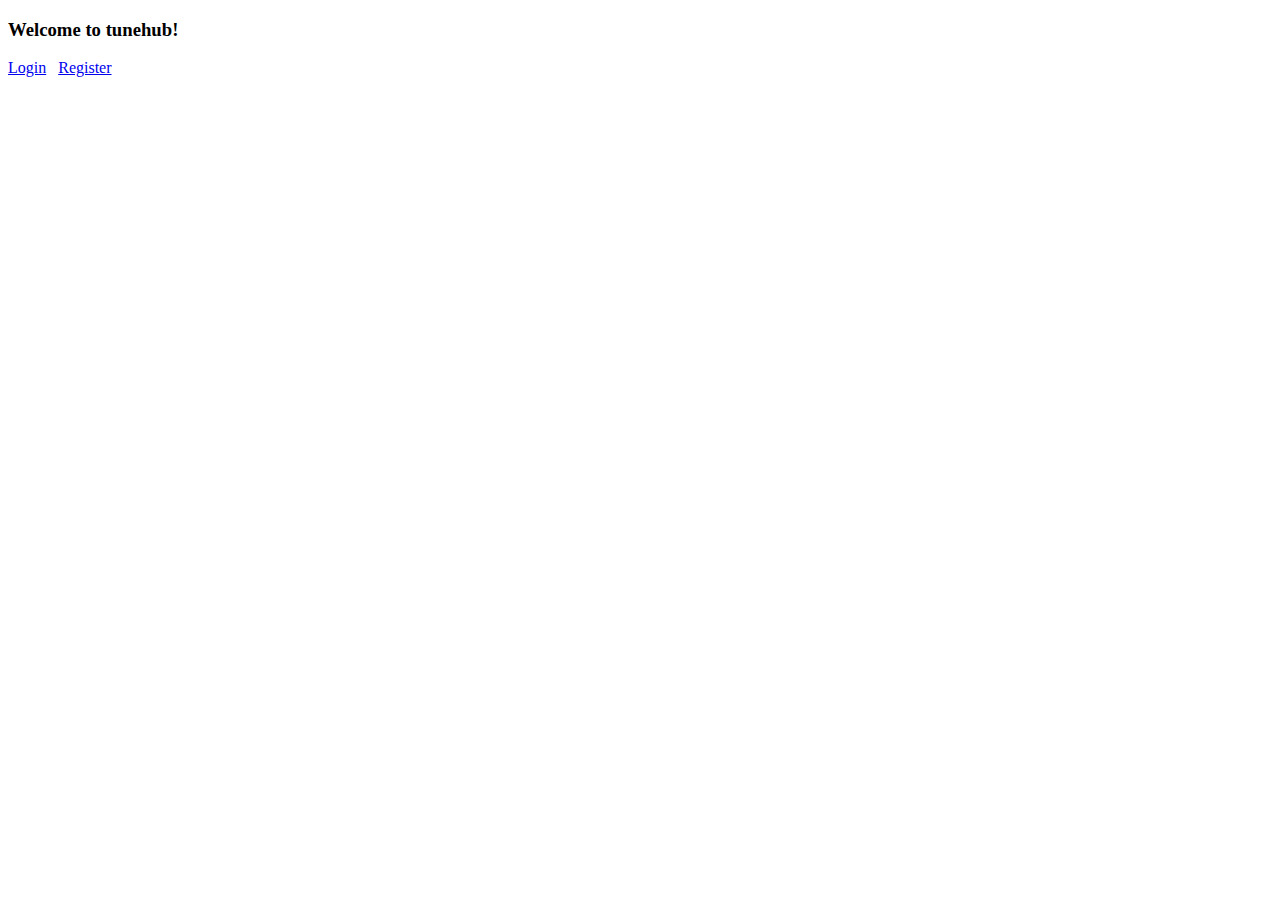
<file: src/main/resources/templates/index.html>
<!DOCTYPE html>
<html>
<head>
<meta charset="UTF-8">
<title>TuneHub - Your Ultimate Music Experience</title>
<link rel="stylesheet" th:href="@{/css/style.css}">


</head>
<body>

<h3>Welcome to tunehub!</h3>
<a href="/login">Login</a> &nbsp;
<a href="/register">Register</a>
</body>
</html>
</file>
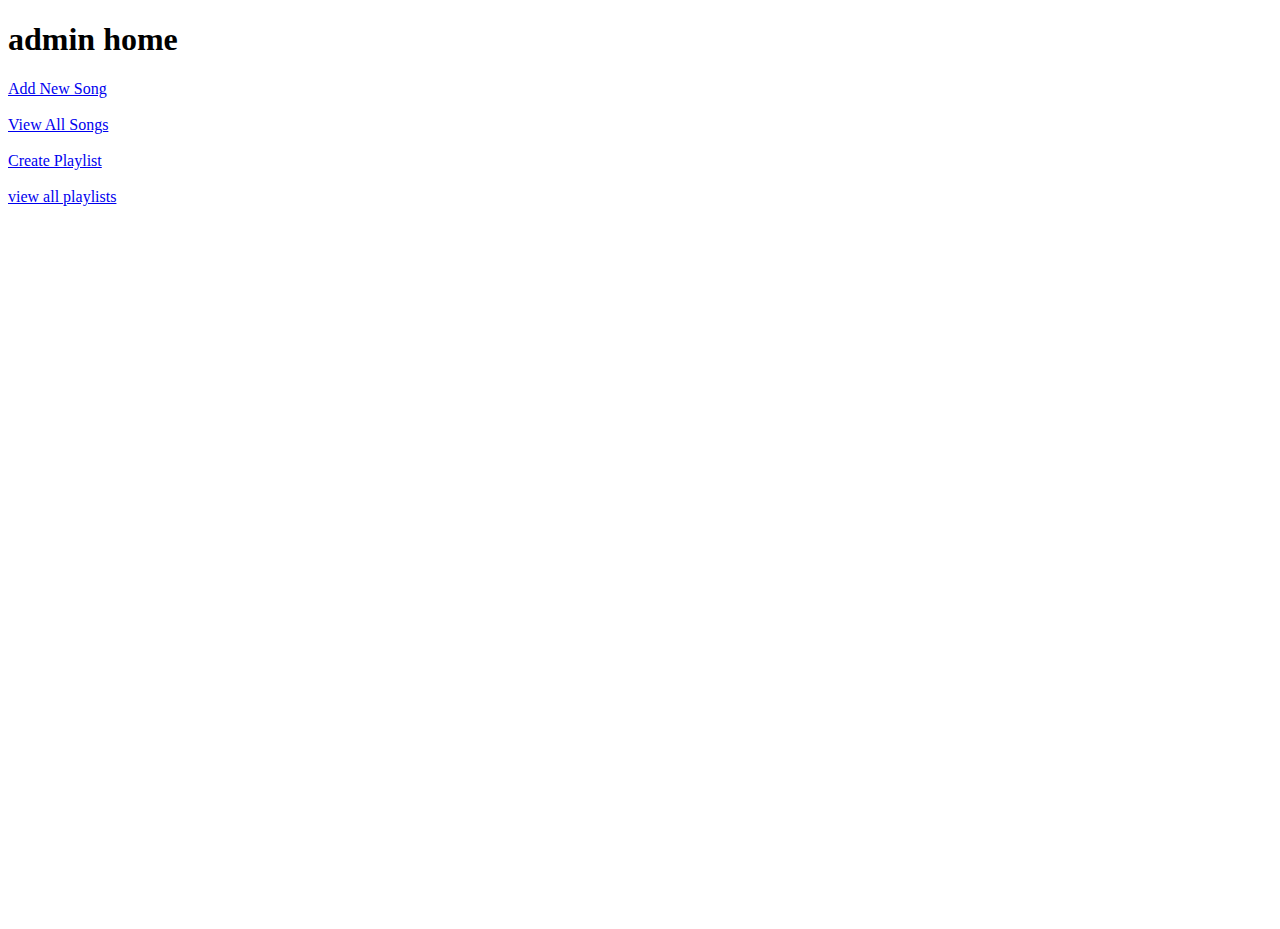
<file: src/main/resources/templates/adminhome.html>
<!DOCTYPE html>
<html>
<head>
<meta charset="ISO-8859-1">
<title>Admin home</title>
<style>
  body {
 background-image: url("https://t4.ftcdn.net/jpg/01/05/72/61/360_F_105726195_r0MpL0Noxp2NeMh3RsRwCskbeL7ensjV.jpg");
  background-position: center; /* Center the image */
  background-repeat: no-repeat; /* Do not repeat the image */
  background-size: cover;
  height: 100vh;
  }
</style>
</head>
<body>
<h1>admin home</h1>
<a href="newSong">Add New Song</a><br><br>
<a href="viewsongs">View All Songs</a><br><br>
<a href="createPlaylist">Create Playlist</a><br><br>
<a href="viewPlaylist">view all playlists</a>

</body>
</html>
</file>
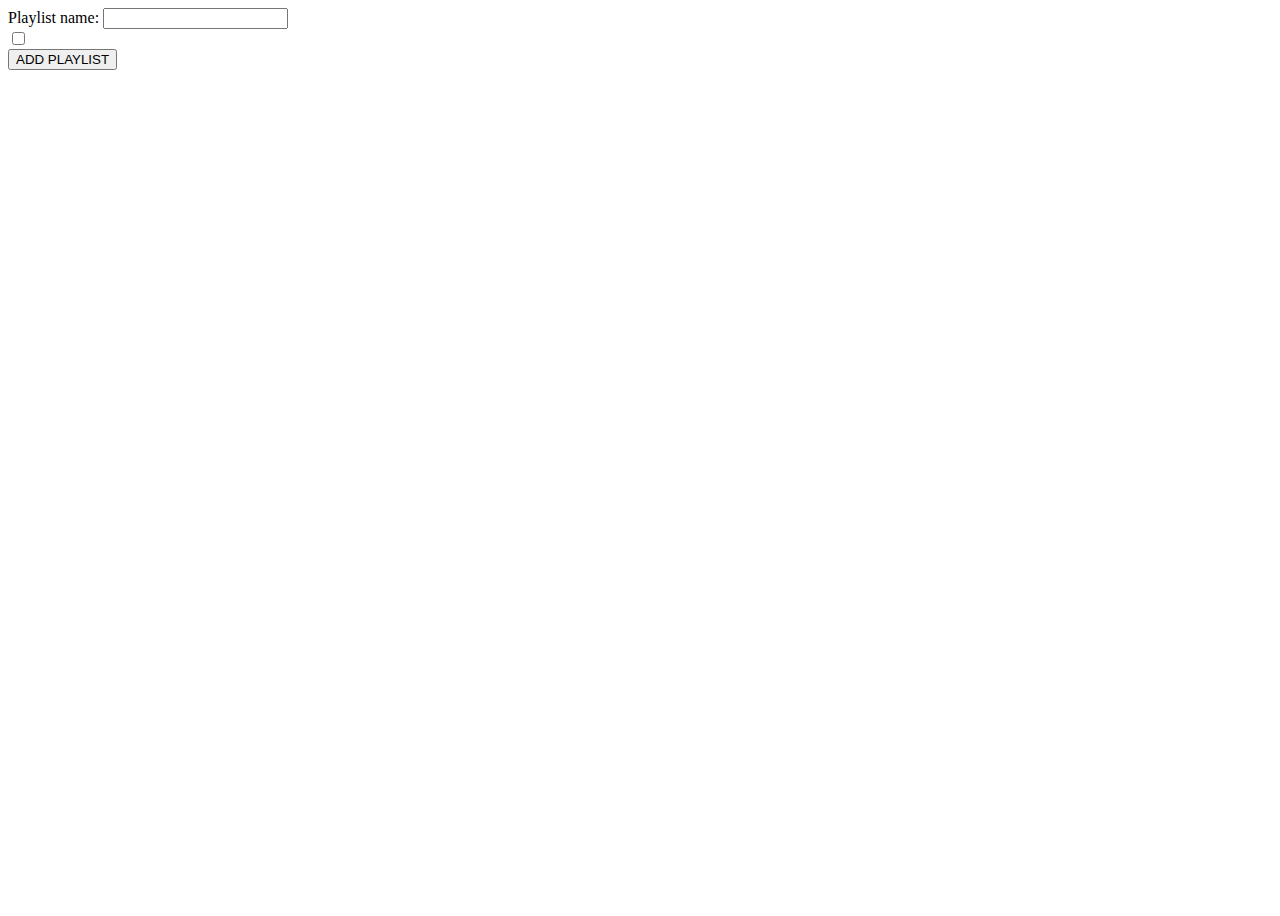
<file: src/main/resources/templates/createPlaylist.html>
<!DOCTYPE html>
<html>
<head>
<meta charset="ISO-8859-1">
<title>Create Playlist</title>
<style>body {
 background-image: url("https://c1.wallpaperflare.com/preview/542/741/125/music-instruments-guitar-band-studio-microphone.jpg");
  background-position: center; /* Center the image */
  background-repeat: no-repeat; /* Do not repeat the image */
  background-size: cover;
  height: 100vh;
  }</style>
</head>
<body>
<form action="addPlaylist" method="post">
<label>Playlist name:</label>
<input type="text" name="name"/>
<br>
<div th:each="song:${songs}">
<input type="checkbox" th:name="songs" th:value="${song.id}" />
<label th:text="${song.name}"></label>

</div>

<input type="submit" value="ADD PLAYLIST" />

</form>
</body>
</html>
</file>
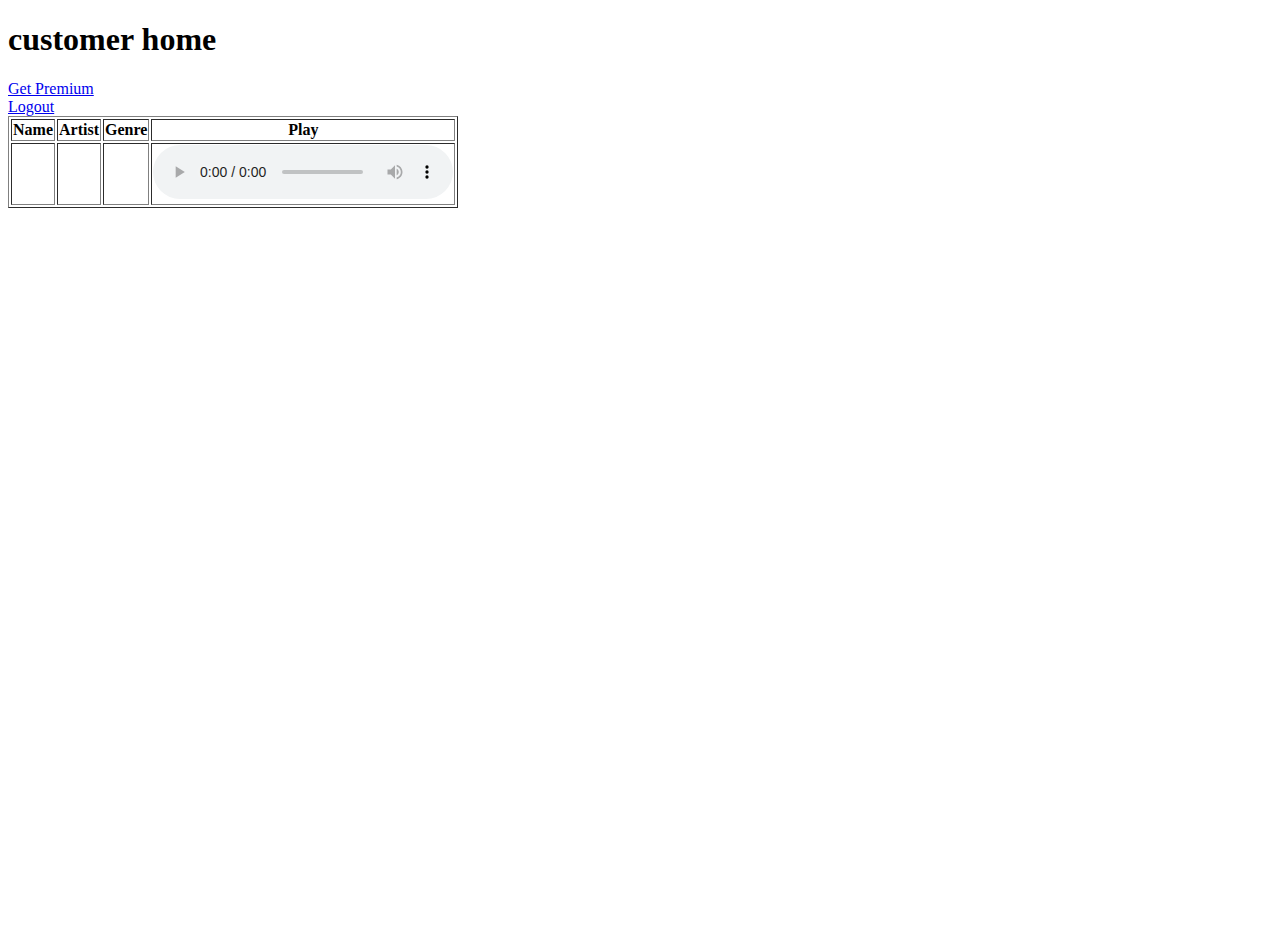
<file: src/main/resources/templates/customerhome.html>
<!DOCTYPE html>
<html>
<head>
<meta charset="ISO-8859-1">
<title>Insert title here</title>
<style>
  body {
 background-image: url("https://img.freepik.com/free-vector/people-celebrating-together-illustration-concept_23-2148409128.jpg");
  background-position: center; /* Center the image */
  background-repeat: no-repeat; /* Do not repeat the image */
  background-size: cover;
  height: 100vh;
  }
</style>
</head>
<body>
<h1>customer home</h1>
     <div th:unless="${isPremium}" class="non-premium">
      <a href="pay">Get Premium</a>
      <br>
      <a href="logout">Logout</a>
    </div>

   <div th:if="${isPremium}" class="premium">
    <table border>
<thead>
<tr>
<th>Name</th>
<th>Artist</th>
<th>Genre</th>
<th>Play</th>
</tr>
</thead>
<tbody>
<tr th:each="song:${songs}">
<td th:text="${song.name}" >  </td>
<td th:text="${song.artist}">  </td>
<td th:text="${song.genre}">  </td>
<td >
<audio controls><source th:src="${song.link}" type="audio/mpeg"></audio> 
 </td>
</tr>
</tbody>

</table>

  </div>
  
  
  
 </body>
 </html>
</file>
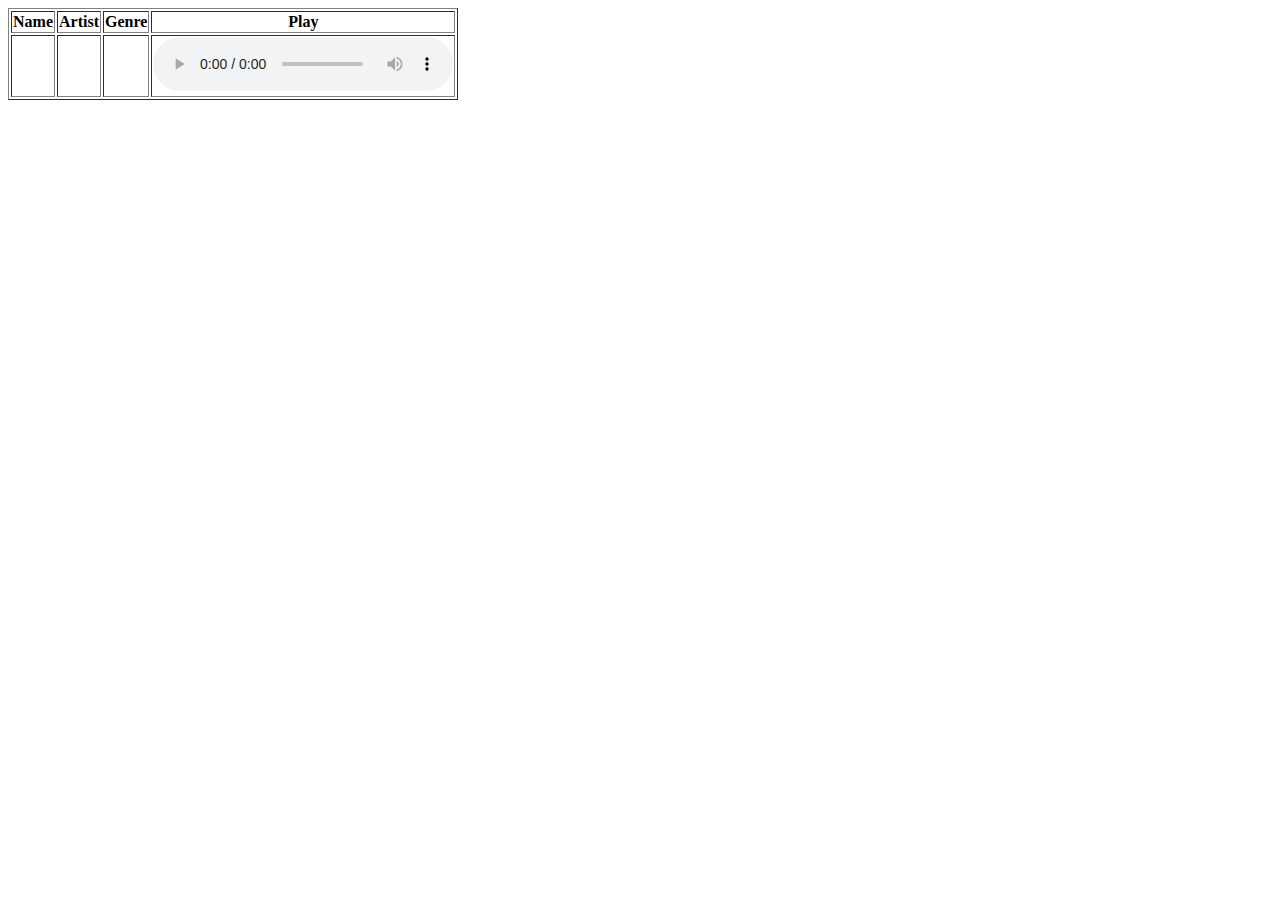
<file: src/main/resources/templates/displaysongs.html>
<!DOCTYPE html>
<html>
<head>
<meta charset="ISO-8859-1">
<title>Display Songs</title>
<style type="text/css">
iframe{

height:100px;
width:500px;
}
body {
 background-image: url("https://img.freepik.com/free-vector/hand-painted-watercolor-pastel-sky-background_23-2148902025.jpg");
  background-position: center; /* Center the image */
  background-repeat: no-repeat; /* Do not repeat the image */
  background-size: cover;
  height: 100vh;
  }
</style>
</head>
<body>
<table border>
<thead>
<tr>
<th>Name</th>
<th>Artist</th>
<th>Genre</th>
<th>Play</th>
</tr>
</thead>
<tbody>
<tr th:each="song:${songs}">
<td th:text="${song.name}" >  </td>
<td th:text="${song.artist}">  </td>
<td th:text="${song.genre}">  </td>
<td >
<audio controls><source th:src="${song.link}" type="audio/mpeg"></audio> 
 </td>
</tr>
</tbody>

</table>
</body>
</html>
</file>
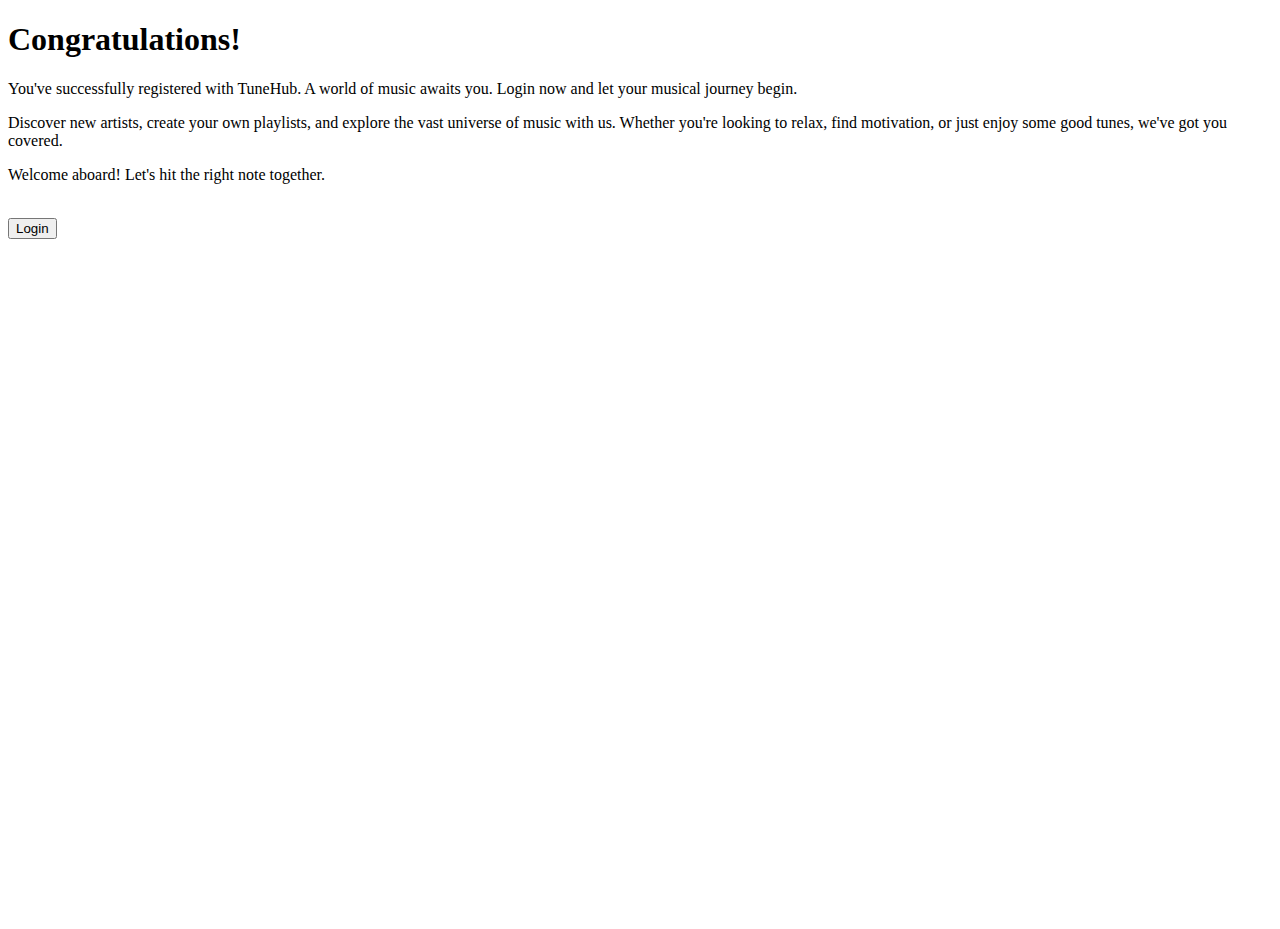
<file: src/main/resources/templates/home.html>
<!DOCTYPE html>
<html>
<head>
<meta charset="ISO-8859-1">
<title>Welcome to TuneHub</title>
<style>
  body {
 background-image: url("https://us.123rf.com/450wm/sunnygraph/sunnygraph1803/sunnygraph180300670/96898573-earphones-on-the-sheet-music.jpg?ver=6");
  background-position: center; /* Center the image */
  background-repeat: no-repeat; /* Do not repeat the image */
  background-size: cover;
  height: 100vh;
  }
</style>
</head>
<body>
<h1>Congratulations!</h1>
   <p>You've successfully registered with TuneHub. A world of music awaits you. Login now and let your musical journey begin.</p>
   <p>Discover new artists, create your own playlists, and explore the vast universe of music with us. Whether you're looking to relax, find motivation, or just enjoy some good tunes, we've got you covered.</p>
   <p>Welcome aboard! Let's hit the right note together.</p>
   <br>
    <a href="login"><button>Login</button></a>
</body>
</html>
</file>
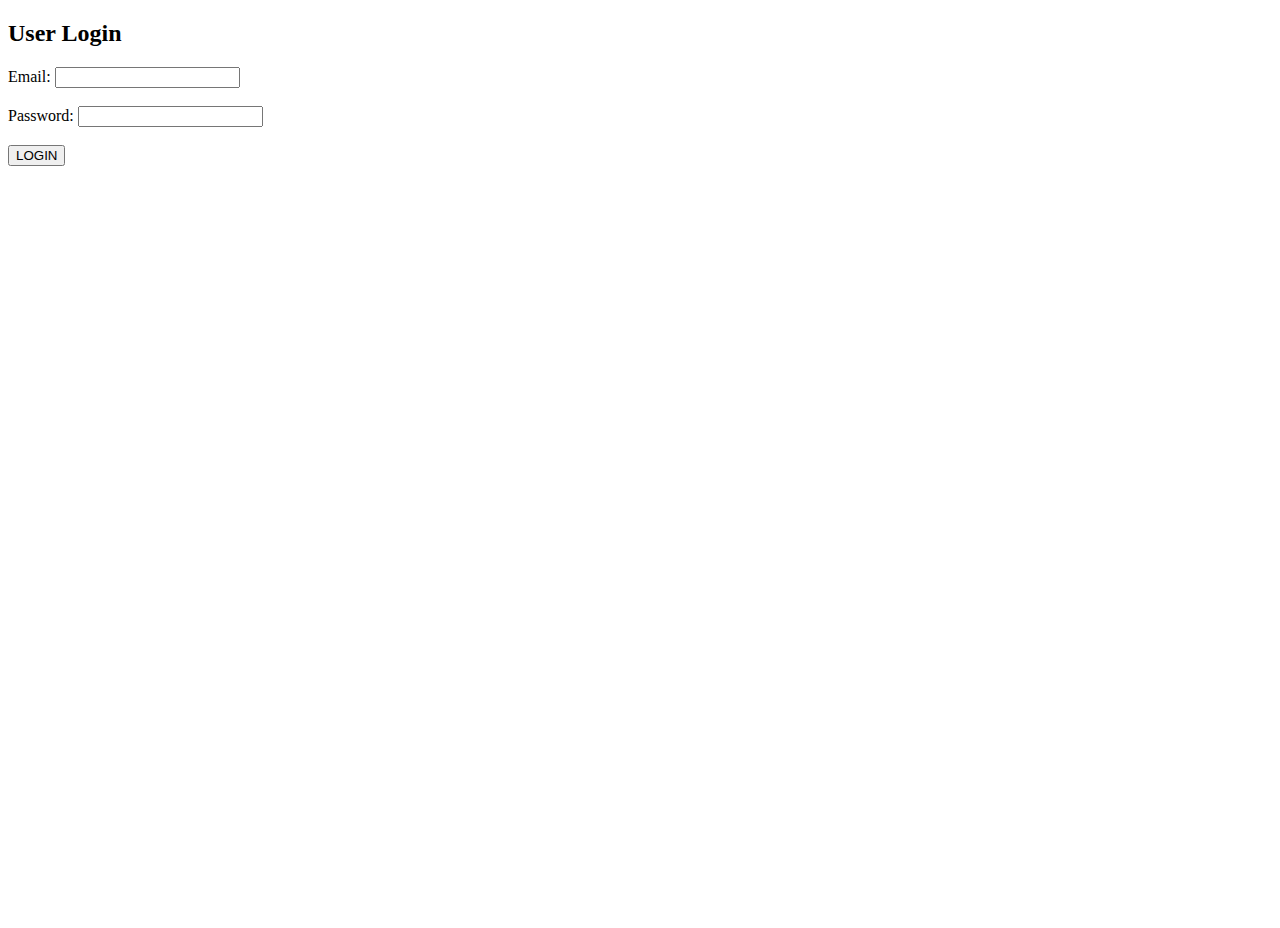
<file: src/main/resources/templates/login.html>
<!DOCTYPE html>
<html>
<head>
<meta charset="ISO-8859-1">
<title>Insert title here</title>
<style>
  body {
 background-image: url("https://media.istockphoto.com/id/1312418673/photo/security-cyber-login-computer-digital-internet-password-privacy-solution-technology-attack.jpg?b=1&s=612x612&w=0&k=20&c=Calqlj5Sc23Ed0FOtMv726Kb6IKyXYNqbuIRgbgqf6o=");
  background-position: center; /* Center the image */
  background-repeat: no-repeat; /* Do not repeat the image */
  background-size: cover;
  height: 100vh;
  }
</style>
</head>
<body>
<h2>User Login</h2>
<form action="validate" method="post">
<label>Email:</label>
<input type="email" name="email"/>
<br><br>
<label>Password:</label>
<input type="password" name="password"/>
<br><br>
<input type="submit" value="LOGIN">
</form>
</body>
</html>
</file>
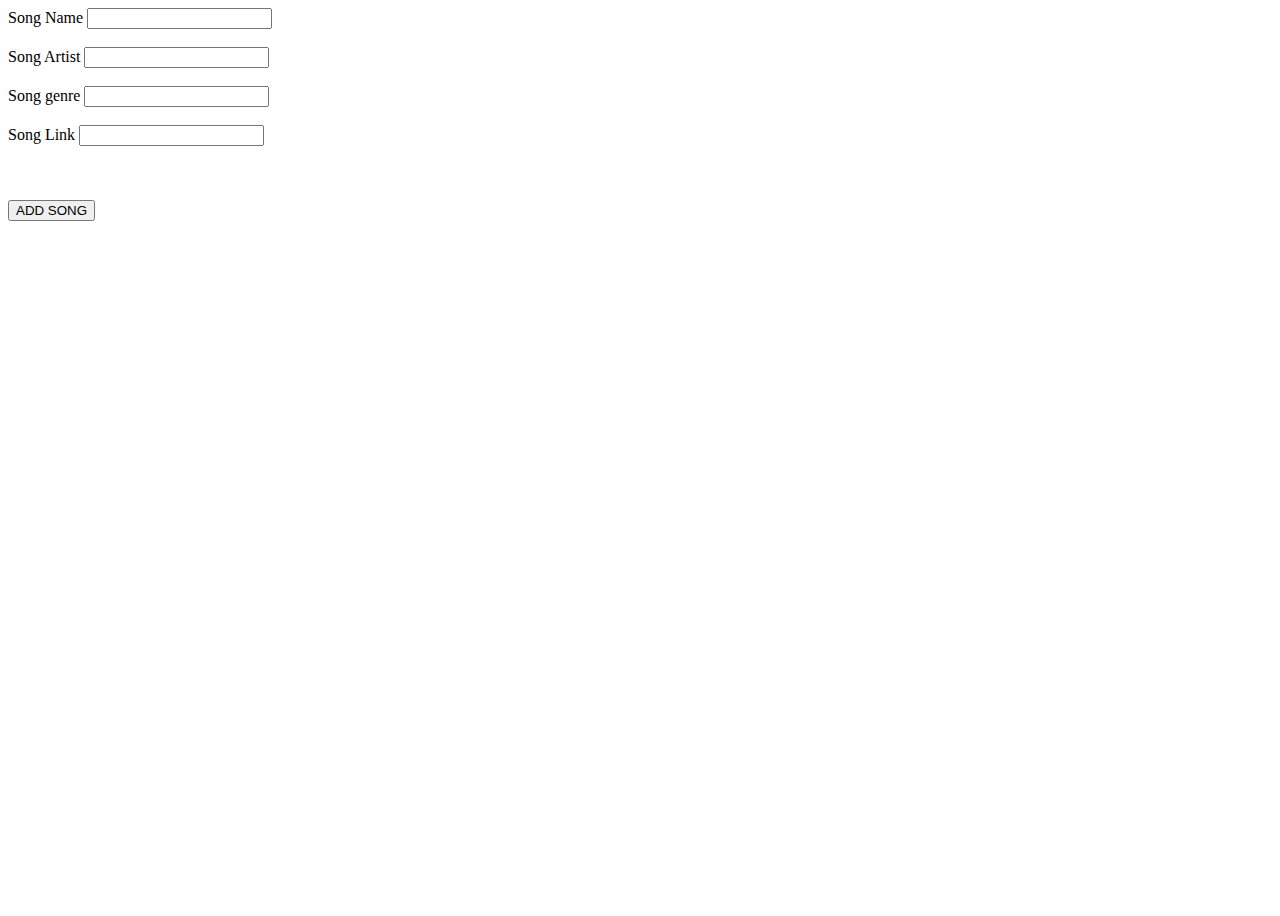
<file: src/main/resources/templates/newSong.html>
<!DOCTYPE html>
<html>
<head>
<meta charset="ISO-8859-1">
<title>Add new Song</title>
<style>
  body {
 background-image: url("https://c4.wallpaperflare.com/wallpaper/157/692/3/treble-clef-notes-sheet-paper-wallpaper-preview.jpg");
  background-position: center; /* Center the image */
  background-repeat: no-repeat; /* Do not repeat the image */
  background-size: cover;
  height: 100vh;
  }
</style>

</head>
<body>
<form action="/newSong" method="post">

<label>Song Name</label>
<input type="text" name="name"/><br><br>
<label>Song Artist</label>
<input type="text" name="artist"/><br><br>
<label>Song genre</label>
<input type="text" name="genre"/><br><br>
<label> Song Link</label>
<input type="text" name="link"/><br><br>
<br><br>

<input type="submit" value="ADD SONG"/>

</form>


</body>
</html>
</file>
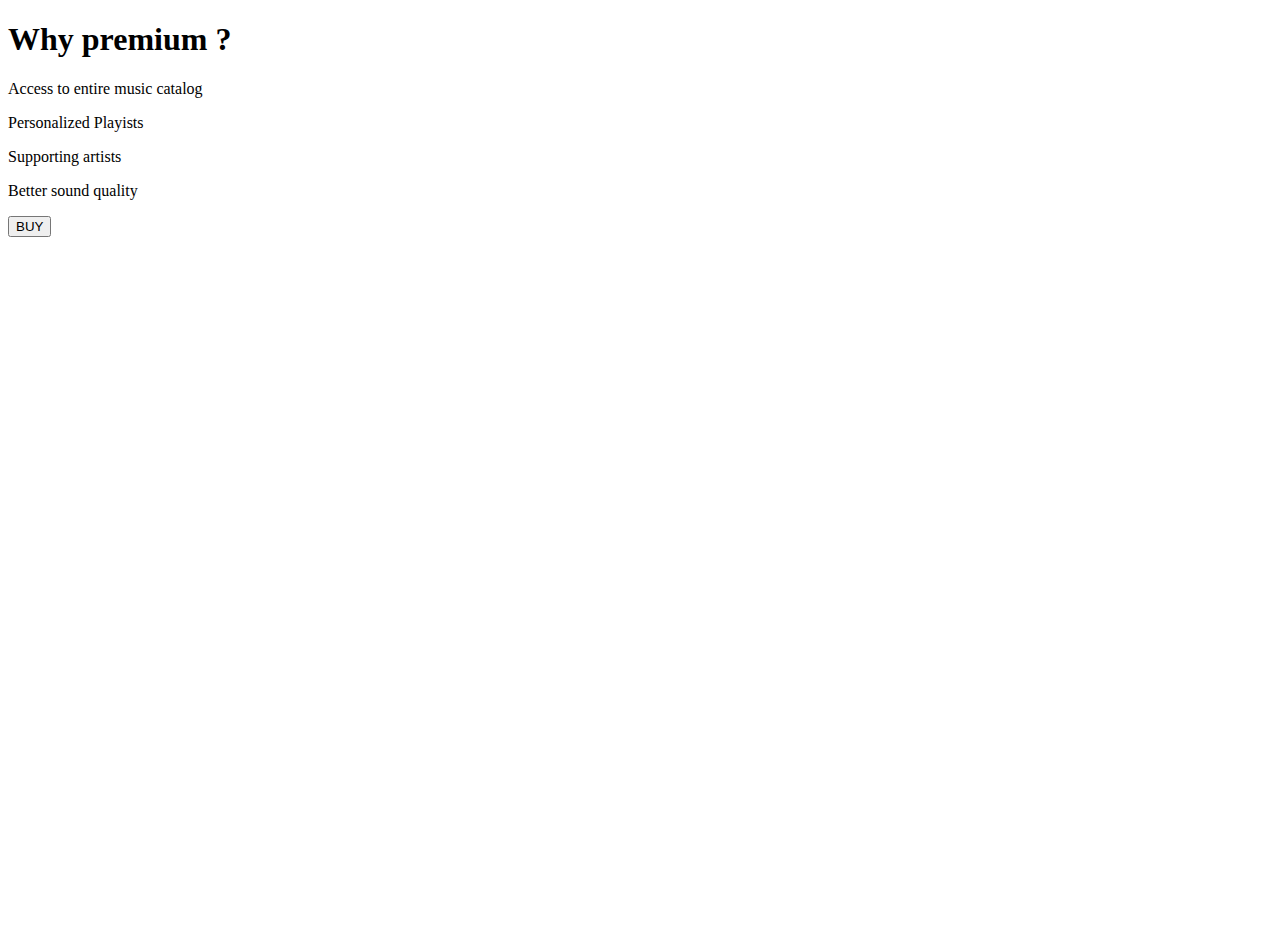
<file: src/main/resources/templates/pay.html>
<!DOCTYPE html>
<html xmlns:th="https://www.thymeleaf.org">
<head>
<meta charset="ISO-8859-1">
	
	<title>Payment</title>
	<script src="https://checkout.razorpay.com/v1/checkout.js"></script>
	<script src="https://code.jquery.com/jquery-3.5.1.min.js"></script>
	
	<style>
  body{
  background-image: url("https://i.pinimg.com/736x/9b/6d/1a/9b6d1aa9f8a5fba500835727ab120321.jpg");
  background-position: center; /* Center the image */
  background-repeat: no-repeat; /* Do not repeat the image */
  background-size: cover;
  height: 100vh;
  } 
 
</style>

</head>
<body>
<div>

		<h1>Why premium ? </h1>
		<p>Access to entire music catalog </p>
		<p>Personalized Playists</p>
		<p>Supporting artists </p>
		<p>Better sound quality</p>
		
		
    	<form id="payment-form">
	        <button type="submit" class="buy-button" >BUY</button>
	    </form>
   
  </div>

   <script>
    $(document).ready(function() {
    $(".buy-button").click(function(e) {
        e.preventDefault();
        var form = $(this).closest('form');
        
        
        createOrder();
    });
});

 function createOrder() {
	
    $.post("/createOrder")
        .done(function(order) {
            order = JSON.parse(order);
            var options = {
                "key": "rzp_test_E9HjUNtfOIy3qV",
                "amount": order.amount_due.toString(),
                "currency": "INR",
                "name": "Tune Hub",
                "description": "Test Transaction",
                "order_id": order.id,
                "handler": function (response) {
                    verifyPayment(response.razorpay_order_id, response.razorpay_payment_id, response.razorpay_signature);
                },
                "prefill": {
                    "name": "Your Name",
                    "email": "test@example.com",
                    "contact": "9999999999"
                },
                "notes": {
                    "address": "Your Address"
                },
                "theme": {
                    "color": "#F37254"
                }
            };
            var rzp1 = new Razorpay(options);
            rzp1.open();
        })
        .fail(function(error) {
            console.error("Error:", error);
        });
}

function verifyPayment(orderId, paymentId, signature) {
     $.post("/verify", { orderId: orderId, paymentId: paymentId, signature: signature })
         .done(function(isValid) {
             if (isValid) {
                 alert("Payment successful");
                 window.location.href = 'payment-success';
             } else {
                 alert("Payment failed");
                 window.location.href = 'payment-failure';
             }
         })
         .fail(function(error) {
             console.error("Error:", error);
         });
}
</script>
</body>
</html>
</file>
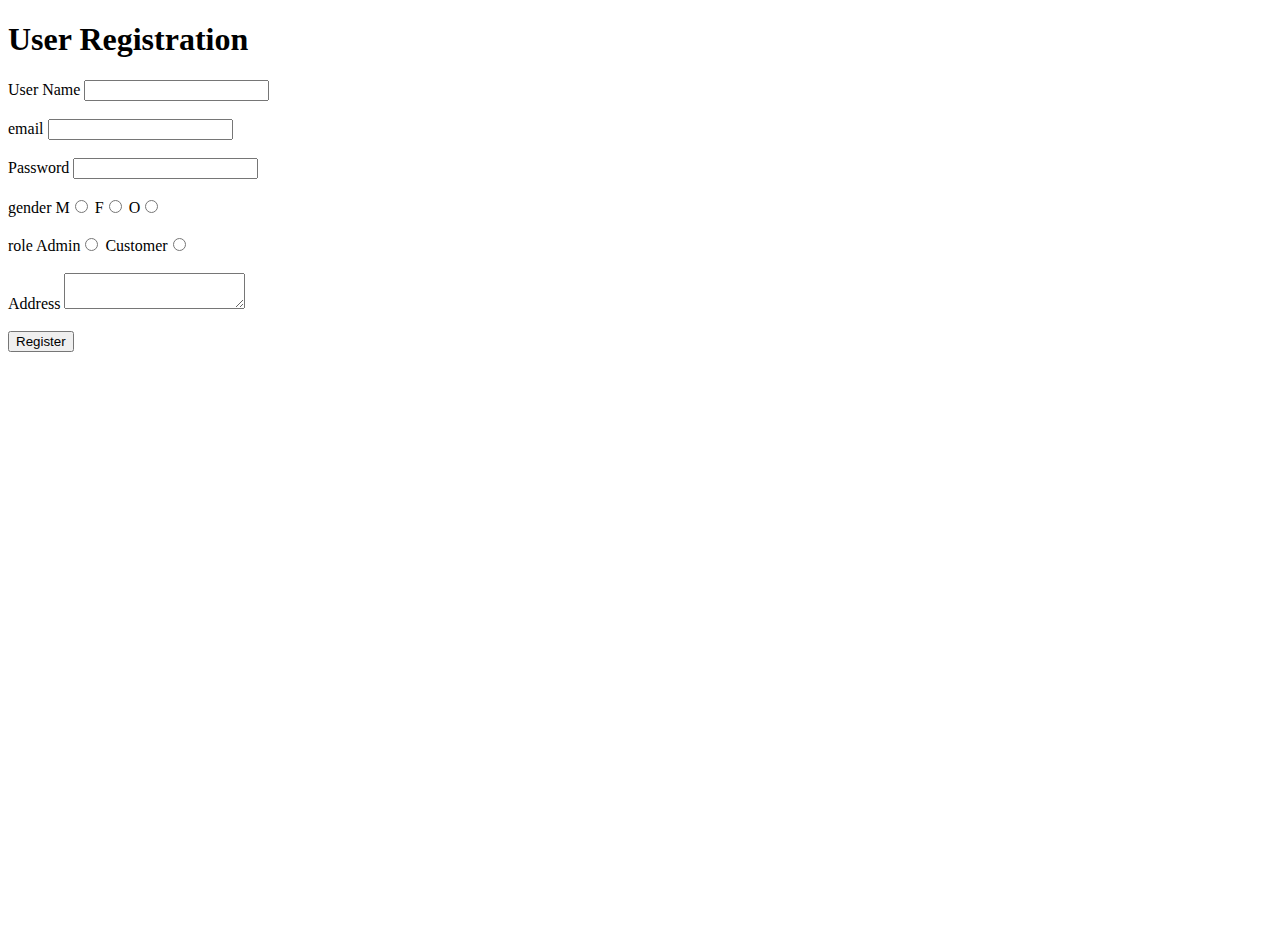
<file: src/main/resources/templates/register.html>
<!DOCTYPE html>
<html>
<head>
<meta charset="UTF-8">
<title>Register</title>
<style>
  body {
 background-image: url("https://t4.ftcdn.net/jpg/01/90/86/33/360_F_190863347_AYqLyAe1M056aNrDkrNmexXvcCLjvwqw.jpg");
  background-position: center; /* Center the image */
  background-repeat: no-repeat; /* Do not repeat the image */
  background-size: cover;
  height: 100vh;
  }
</style>
</head>
<body>
<h1>User Registration</h1>
<form action="register" method="post">
<label>User Name</label>
<input type="text" name="username"/><br><br>
<label>email</label>
<input type="text" name="email"/><br><br>
<label>Password</label>
<input type="text" name="password"/><br><br>
<label>gender</label>
M<input type="radio" name="gender" value="Male"/>
F<input type="radio" name="gender" value="Female"/>
O<input type="radio" name="gender" value="Others"/>
<br><br>
<label>role</label>
Admin<input type="radio" name="role" value="admin"/>
Customer<input type="radio" name="role" value="customer"/>
<br><br>
<label>Address</label>
<textarea name="address"></textarea>
<br><br>
<input type="submit" value="Register"/>

</form>

</body>
</html>
</file>
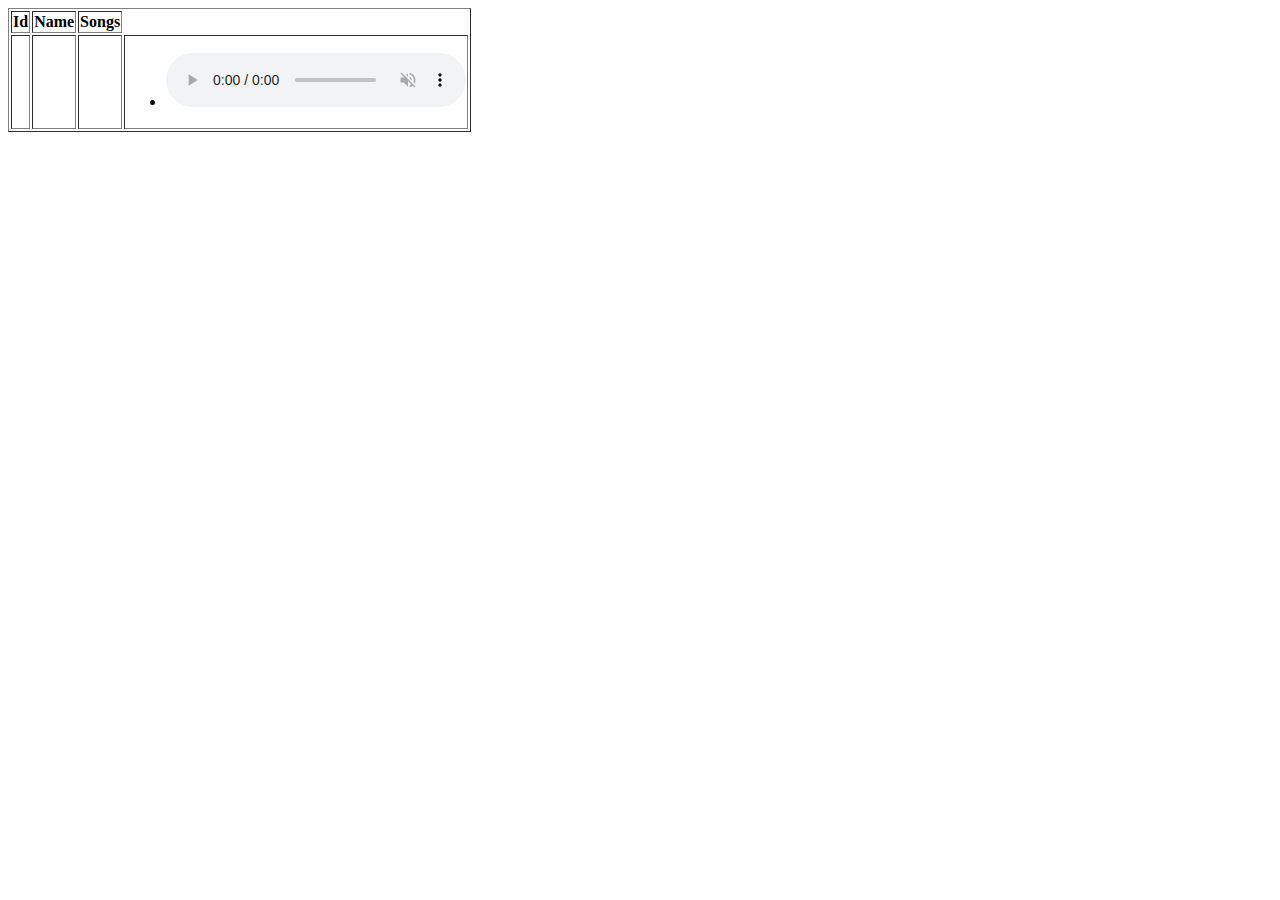
<file: src/main/resources/templates/viewplaylist.html>
<!DOCTYPE html>
<html>
<head>
<meta charset="ISO-8859-1">
<title>View Playlist</title>
<style type="text/css">
iframe{
height:200px;
width:700px;
}

</style>
</head>
<body>
<table border>
<thead>
<tr>
<th>Id</th>
<th>Name</th>
<th>Songs</th>

</tr>
</thead>
<tbody>
<tr th:each="playList:${playlists}">
<td th:text="${playList.id}" >  </td>
<td th:text="${playList.name}">  </td>
<td th:text="${playList.songs}">  </td>
<td>
<ul>
<li th:each="song : ${playList.songs}">
<span th:text="${song.name}"></span>
<audio controls loop muted autoplay>
<source th:src="${song.link}" type="audio/mpeg">

</audio>

</li>

</ul>
</td>


</tr>
</tbody>

</table>
</body>
</html>
</file>
